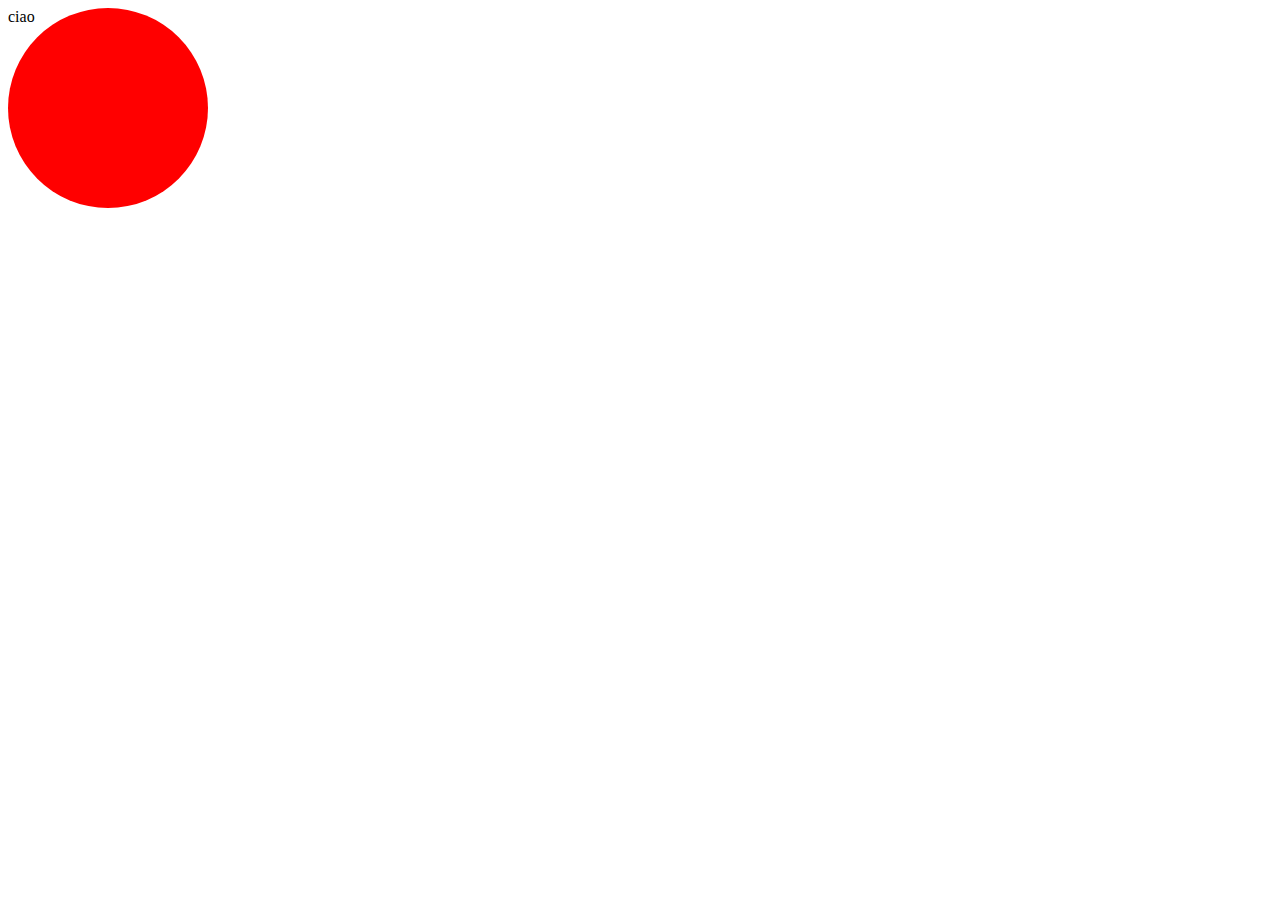
<file: index.html>
<!DOCTYPE html>
<html lang="en" dir="ltr">
    <head>
        <meta charset="utf-8">
        <link rel="stylesheet" href="/styles.css">
        <title></title>
    </head>
    <body>

        <div>ciao</div>

        <script src="script.js"></script>

    </body>
</html>
</file>
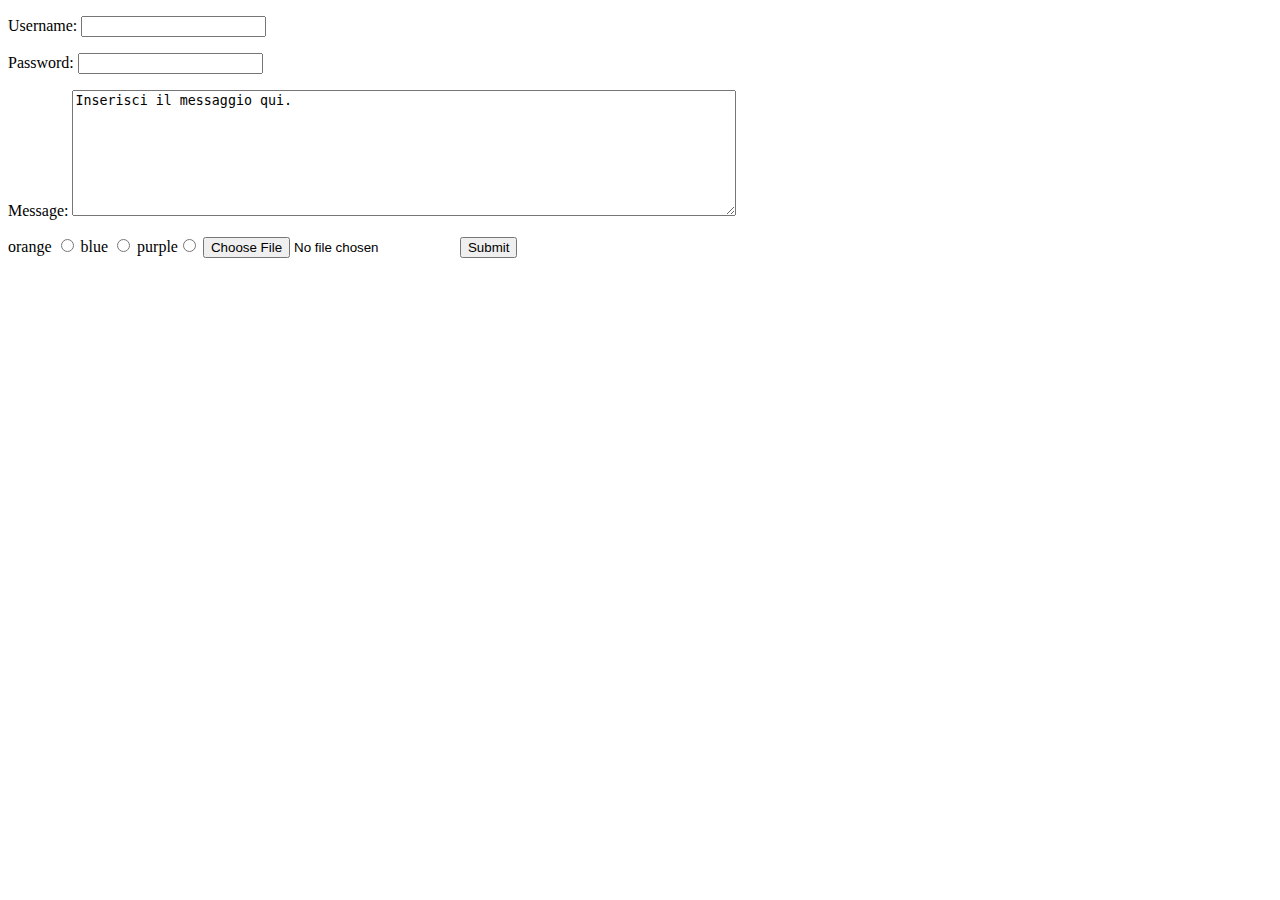
<file: esempi/fetch/index.html>
<!DOCTYPE html>
<html lang="en" dir="ltr">
    <head>
        <meta charset="utf-8">
        <title>Fetch example</title>
    </head>
    <body>

        <form action="" method="post">
            <p><label for="username">Username: </label>
                <input required type="text" name="username" value=""></p>
            <p><label for="password">Password: </label>
                <input required type="password" name="password" value=""></p>

            <p><label for="message">Message: </label>
                <textarea required name="message" rows="8" cols="80">Inserisci il messaggio qui.</textarea></p>

            <label>orange
                <input type="radio" name="color" value="orange">
            </label>
            <label>blue
                <input type="radio" name="color" value="powderblue">
            </label>
            <label>purple<input type="radio" name="color" value="purple">
            </label>

            <input type="file" name="file" value="">

            <button name="submit" type="submit">Submit</button>
        </form>

        <script src="script.js"></script>
    </body>
</html>
</file>
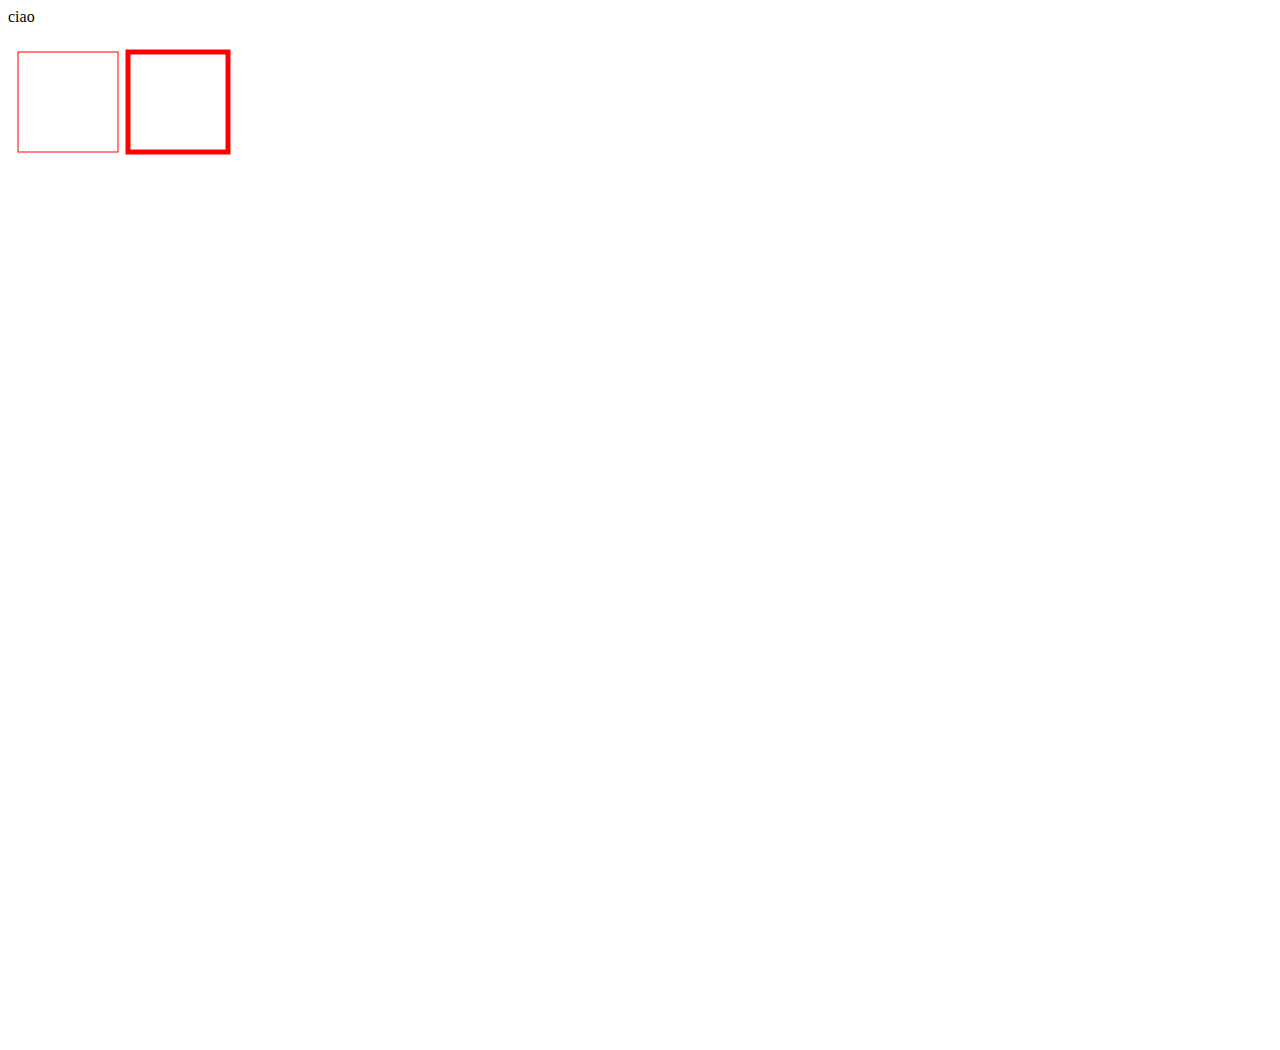
<file: esempi/svg/index.html>
<html>
    <head>
        <link rel="stylesheet" href="styles.css">
        <title>SVG examples</title>
    </head>

    <body>
        <p id="my-paragraph">ciao</p>

        <canvas width="1000px"
        height="1000px">
        </canvas>
        
        <script src="script.js"></script>
    </body>
</html>
</file>
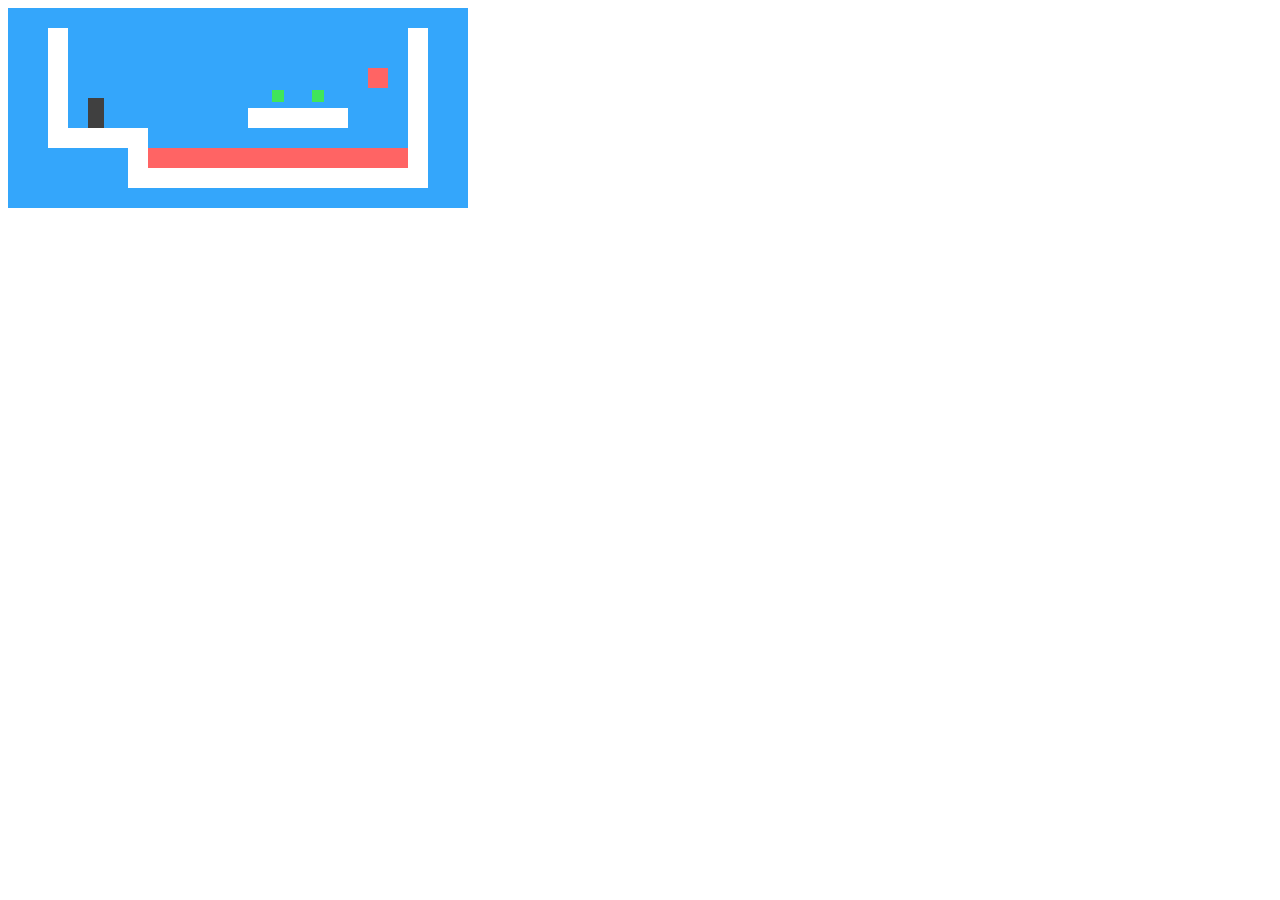
<file: esempi/videogioco/index.html>
<!DOCTYPE html>
<html lang="en" dir="ltr">
    <head>
        <meta charset="utf-8">
        <link rel="stylesheet" href="styles.css">
        <title></title>
    </head>
    <body>
        <script src="script.js"></script>
        <script>
            let simpleLevel = new Level(simpleLevelPlan)
            let display = new DOMDisplay(document.body, simpleLevel)
            display.syncState(State.start(simpleLevel))
        </script>
    </body>
</html>
</file>
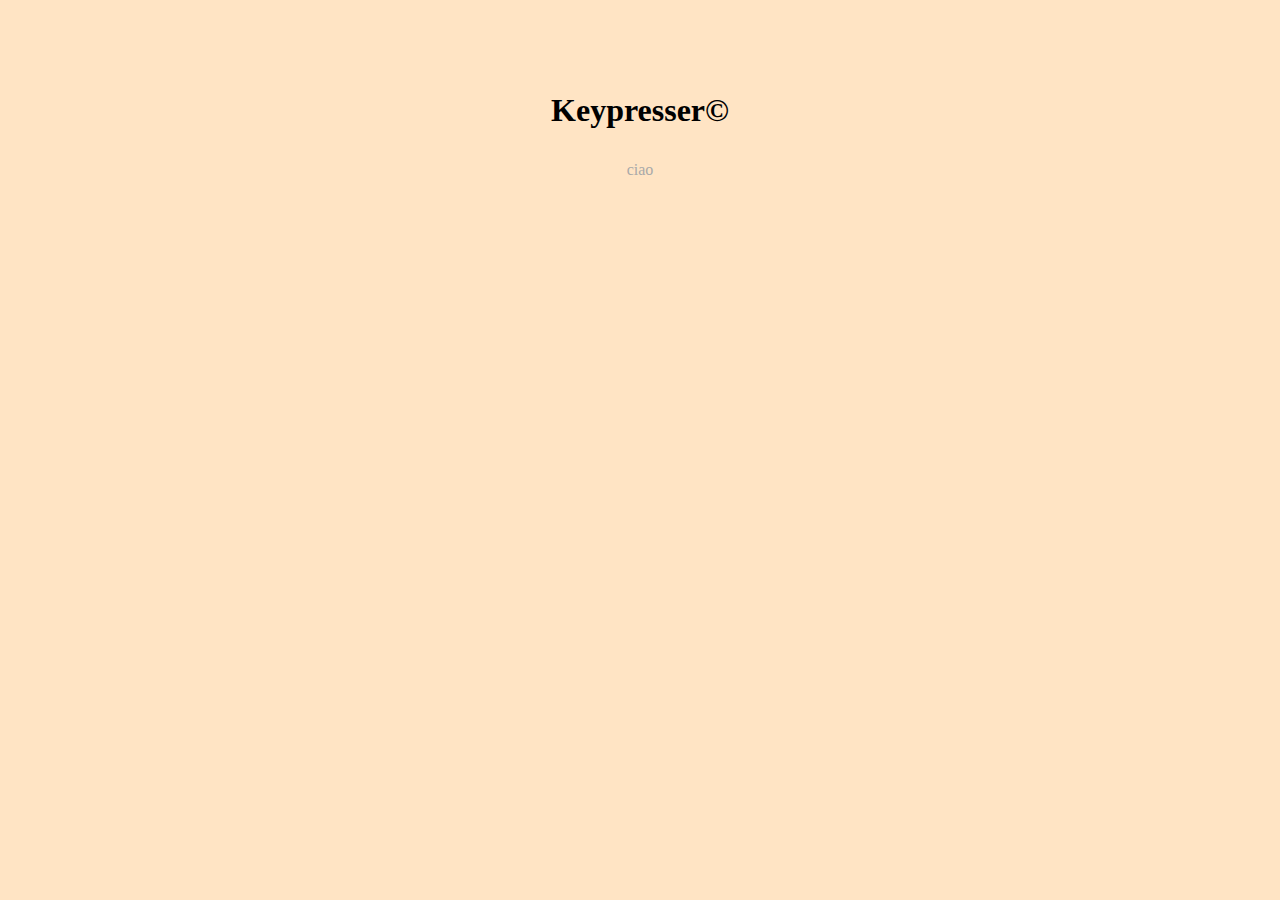
<file: progetti/keypresser/index.html>
<!DOCTYPE html>
<html lang="en" dir="ltr">
    <head>
        <meta charset="utf-8">
        <title>Keypresser</title>
        <link rel="stylesheet" href="styles.css">
    </head>
    <body>
        <div id="right-click-box">
            <p>Nope. No right clicking here.</p>
        </div>

        <div class="navbar">
            <h1>Keypresser&copy;</h1>
            <p id="background-text">ciao</p>
        </div>

        <main id="container">
            <h1 id="main-h1"></h1>
        </main>

        <script src="script.js"></script>
    </body>

</html>
</file>
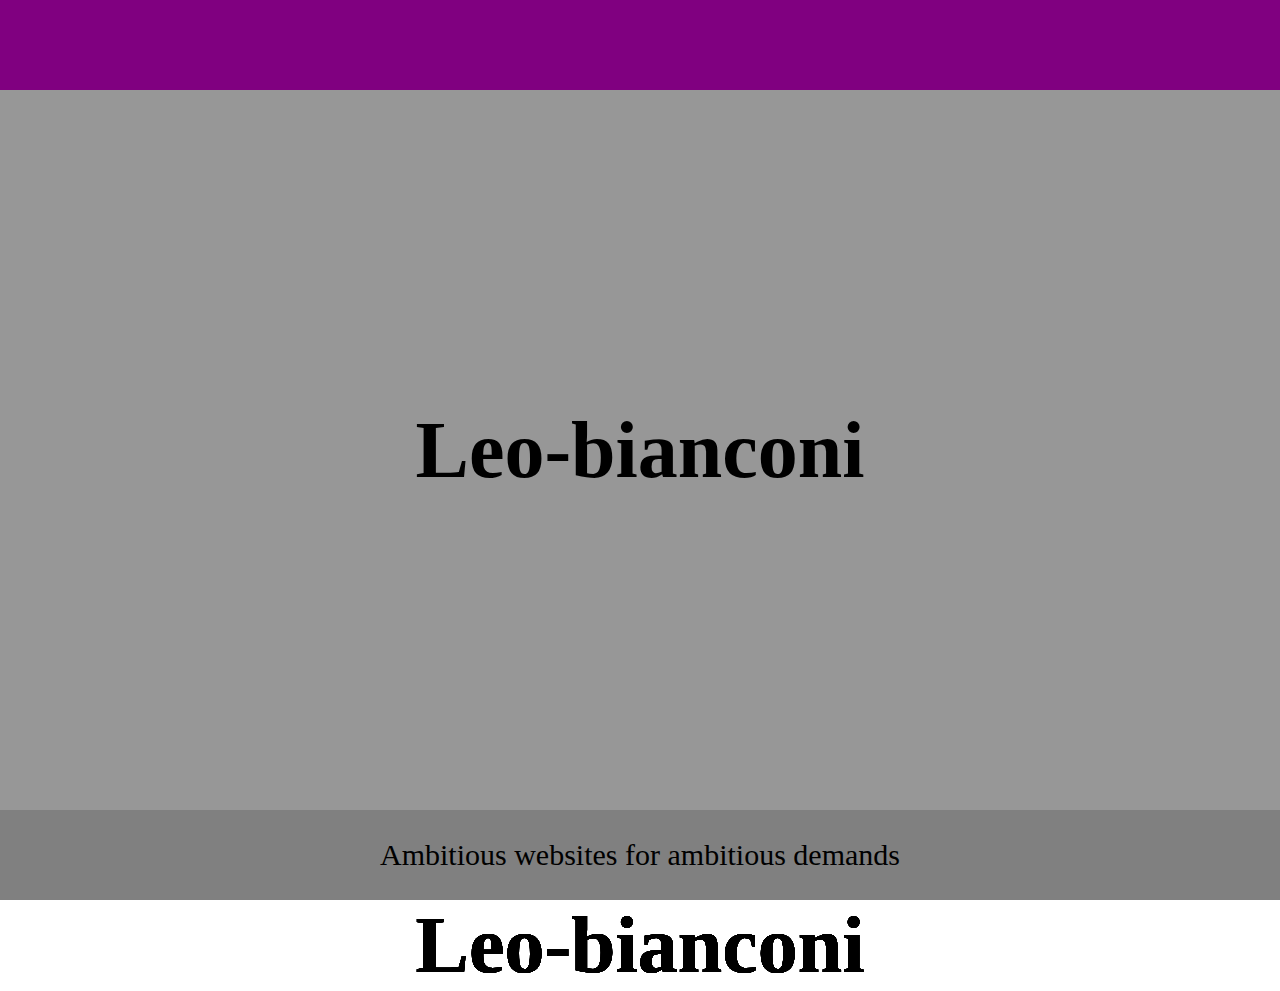
<file: progetti/leo-bianconi/index.html>
<!DOCTYPE html>
<html>
<head>
    <meta charset="UTF-8">
    <meta name="description" content="Ambitious websites for ambitious demands. Leo Bianconi offers many web services such as web-apps creations,
                                      front-end creations, back-end and DB services and much more.">
    <meta name="keywords" content="front-end, website, creation, backend">
    <meta name="author" content="Leonardo Bianconi">
    <meta name="viewport" content="width=device-width, initial-scale=1.0">


    <link rel="stylesheet" href="styles.css">
    <title>Leo Bianconi | Ambitious websites for ambitious demands</title>
  </head>
  <body>
    <nav>
        
    </nav>

    <main>
        <section id="title-section">
            <div class="logo-div flex-center">
                <h1 class="logo">Leo-bianconi</h1>
            </div>
            <div class="subtitle flex-center">
                <p>Ambitious websites for ambitious demands</p>
            </div>   
        </section>
    </main>

    <footer>

    </footer>

    <script src="script.js"></script>
  </body>

</html>
</file>
<file: styles.css>
div {
    height: 200px;
    width: 200px;
    background-color: red;
    border-radius: 50%;
}
</file>
<file: esempi/svg/styles.css>
#cerchio {
    position: absolute;
}
</file>
<file: esempi/videogioco/styles.css>
.background           { background: rgb(52, 166, 251);
                        table-layout: fixed;
                        border-spacing: 0;              }
.background td        { padding: 0;                     }
.lava                 { background: rgb(255, 100, 100); }
.wall                 { background: white;              }

.actor                { position: absolute;             }
.coin                 { background: rgb(64, 229, 89);   }
.player               { background: rgb(64, 64, 64)     }

.lost .player         { background: rgb(160, 64, 64)    }
.won .player          { box-shadow: -4px -7px 8px white, 4px -7px 8px white}

.game                 { overflow: hidden;
                        max-width: 600px;
                        max-height: 450px;
                        position: relative;             }
</file>
<file: progetti/keypresser/styles.css>
body * {
    box-sizing: border-box;
    margin: 0px;
    padding: 0px;
}

#right-click-box {
    display: none;
    position: absolute;
    z-index: 3;
    background-color: rgba(0, 0, 0, 0.8);
    color: white;
    padding: 1rem;
    border-radius: 5px;
}

#container {
    width: 100vw;
    min-height: 70vh;
    position: absolute;
    left: 0px;
    top: 30vh;
    display: flex;
    flex-direction: column;
    align-items: center;
    justify-content: center;
    background-color: bisque;
}

.navbar {
    position: absolute;
    left: 0px;
    top: 0px;

    width: 100vw;
    height: 30vh;
    background-color: bisque;
    z-index: 1;

    display: flex;
    flex-direction: column;
    align-items: center;
    justify-content: center;
}

.navbar h1 {
    text-align: center;
    padding: 0rem 0rem 2rem 0rem;
}

#main-h1 {
    font-size: 15rem;
    position: absolute;

}

#background-text {
    color: darkgrey;
    text-align: center;
    margin: 0rem 2rem;
}
</file>
<file: progetti/leo-bianconi/styles.css>
* {
    margin: 0px;
    padding: 0px;
    box-sizing: border-box;
}



html {
    font-size: 62.5%;
}

h1 {
    font-size: 8rem;
}
p {
    font-size: 3rem;
}

/* General classes */

.flex-center {
    text-align: center;

    display: flex;
    flex-direction: column;
    align-items: center;
    justify-content: center;
}

/* navbar */
nav {
    height: 10vh;
    min-height: 8rem;
    background: purple;
}

/* title section */
.logo-div {
    min-height: 80vh;
    background: rgb(151, 151, 151);

}

.logo {
    font-family: inherit;
    user-select: none;
}

.subtitle {
    background: grey;
    min-height: 10vh;
}


.others-div {
    position: absolute;
    width: 100vw;

    text-align: center;
}
</file>
